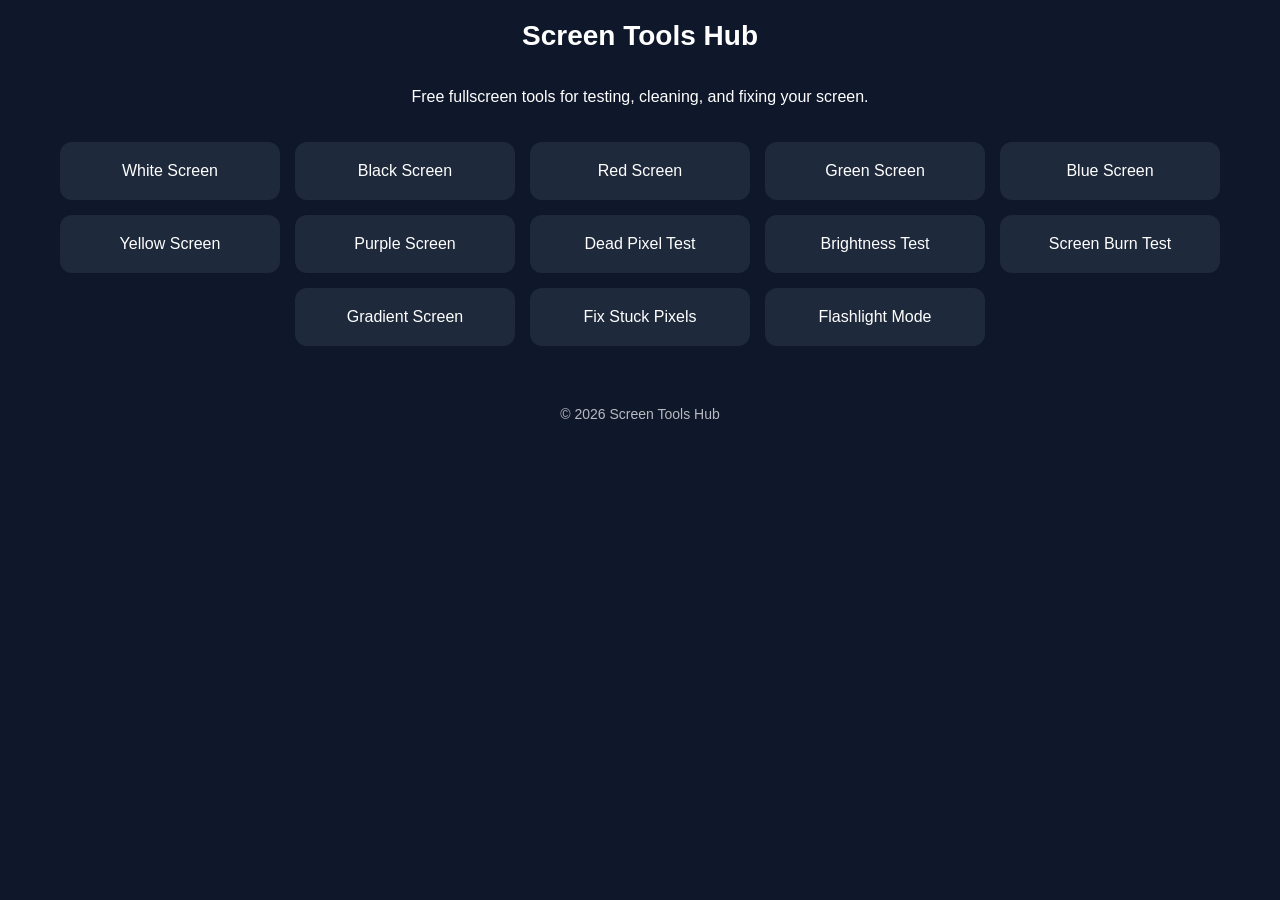
<file: index.html>
<!DOCTYPE html>
<html>
<head>
<title>Screen Tools Hub</title>
<meta name="viewport" content="width=device-width, initial-scale=1.0">
<link rel="stylesheet" href="style.css">
</head>

<body>

<div class="header">Screen Tools Hub</div>

<p>Free fullscreen tools for testing, cleaning, and fixing your screen.</p>

<div class="grid">

  <!-- Basic Colors -->
  <a class="card" href="white-screen.html">White Screen</a>
  <a class="card" href="black-screen.html">Black Screen</a>
  <a class="card" href="red-screen.html">Red Screen</a>
  <a class="card" href="green-screen.html">Green Screen</a>
  <a class="card" href="blue-screen.html">Blue Screen</a>
  <a class="card" href="yellow-screen.html">Yellow Screen</a>
  <a class="card" href="purple-screen.html">Purple Screen</a>

  <!-- Testing Tools -->
  <a class="card" href="dead-pixel.html">Dead Pixel Test</a>
  <a class="card" href="brightness-test.html">Brightness Test</a>
  <a class="card" href="burn-test.html">Screen Burn Test</a>

  <!-- Advanced Tools -->
  <a class="card" href="gradient-screen.html">Gradient Screen</a>
  <a class="card" href="flicker-screen.html">Fix Stuck Pixels</a>
  <a class="card" href="flashlight.html">Flashlight Mode</a>

</div>

<footer style="margin-top:40px; font-size:14px; opacity:0.7;">
  <p>© 2026 Screen Tools Hub</p>
</footer>

</body>
</html>
</file>
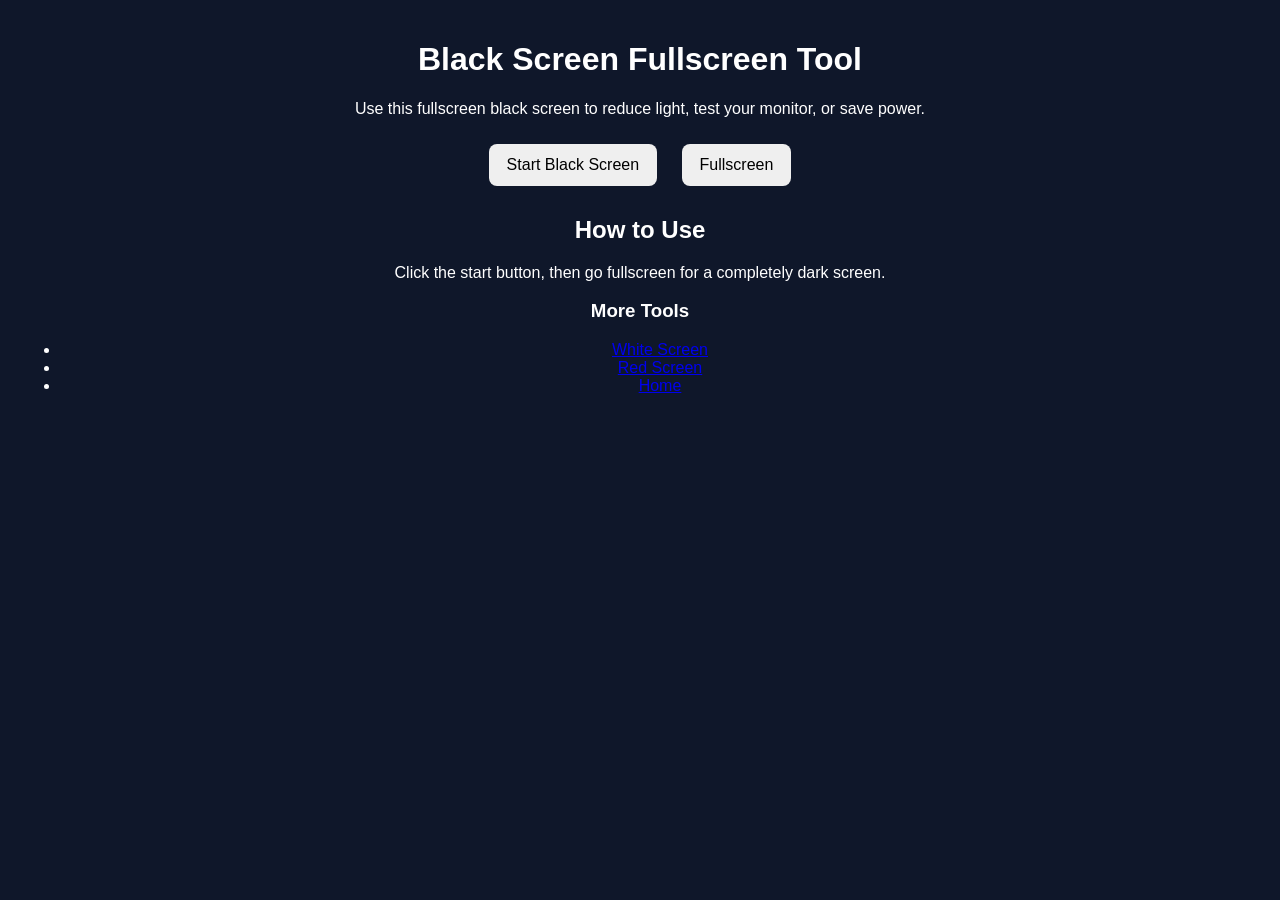
<file: black-screen.html>
<!DOCTYPE html>
<html>
<head>
<title>Black Screen Tool</title>
<link rel="stylesheet" href="style.css">
</head>

<body>

<div class="tool-container">

<h1>Black Screen Fullscreen Tool</h1>

<p>Use this fullscreen black screen to reduce light, test your monitor, or save power.</p>

<button onclick="setColor('black')">Start Black Screen</button>
<button onclick="toggleFullscreen()">Fullscreen</button>

<div id="screen"></div>

<h2>How to Use</h2>
<p>Click the start button, then go fullscreen for a completely dark screen.</p>

<h3>More Tools</h3>
<ul>
<li><a href="white-screen.html">White Screen</a></li>
<li><a href="red-screen.html">Red Screen</a></li>
<li><a href="index.html">Home</a></li>
</ul>

</div>

<script src="script.js"></script>

</body>
</html>
</file>
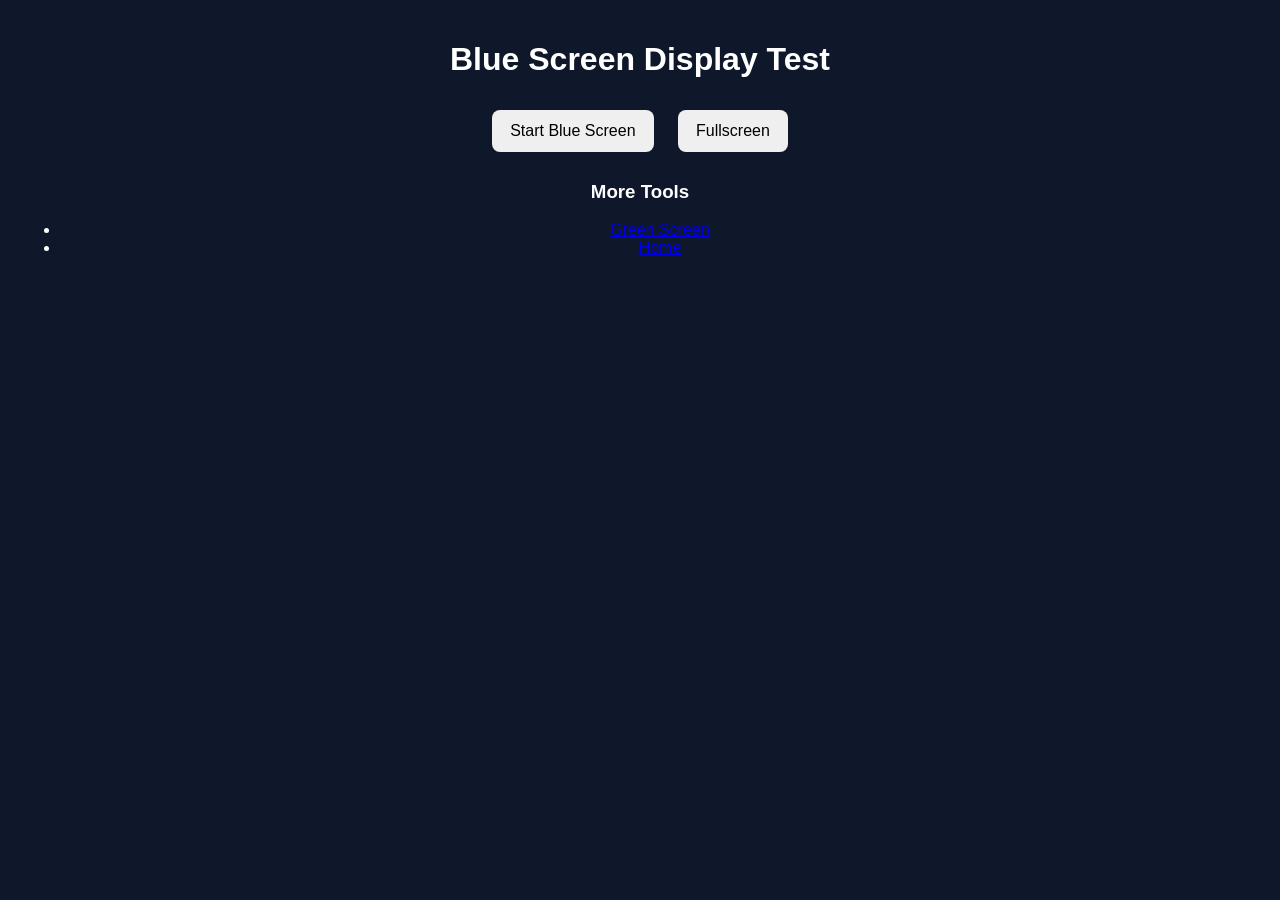
<file: blue-screen.html>
<!DOCTYPE html>
<html>
<head>
<title>Blue Screen Tool</title>
<link rel="stylesheet" href="style.css">
</head>
<body>
<div class="tool-container">
<h1>Blue Screen Display Test</h1>
<button onclick="setColor('blue')">Start Blue Screen</button>
<button onclick="toggleFullscreen()">Fullscreen</button>
<div id="screen"></div>
<h3>More Tools</h3>
<ul>
<li><a href="green-screen.html">Green Screen</a></li>
<li><a href="index.html">Home</a></li>
</ul>
</div>
<script src="script.js"></script>
</body>
</html>
</file>
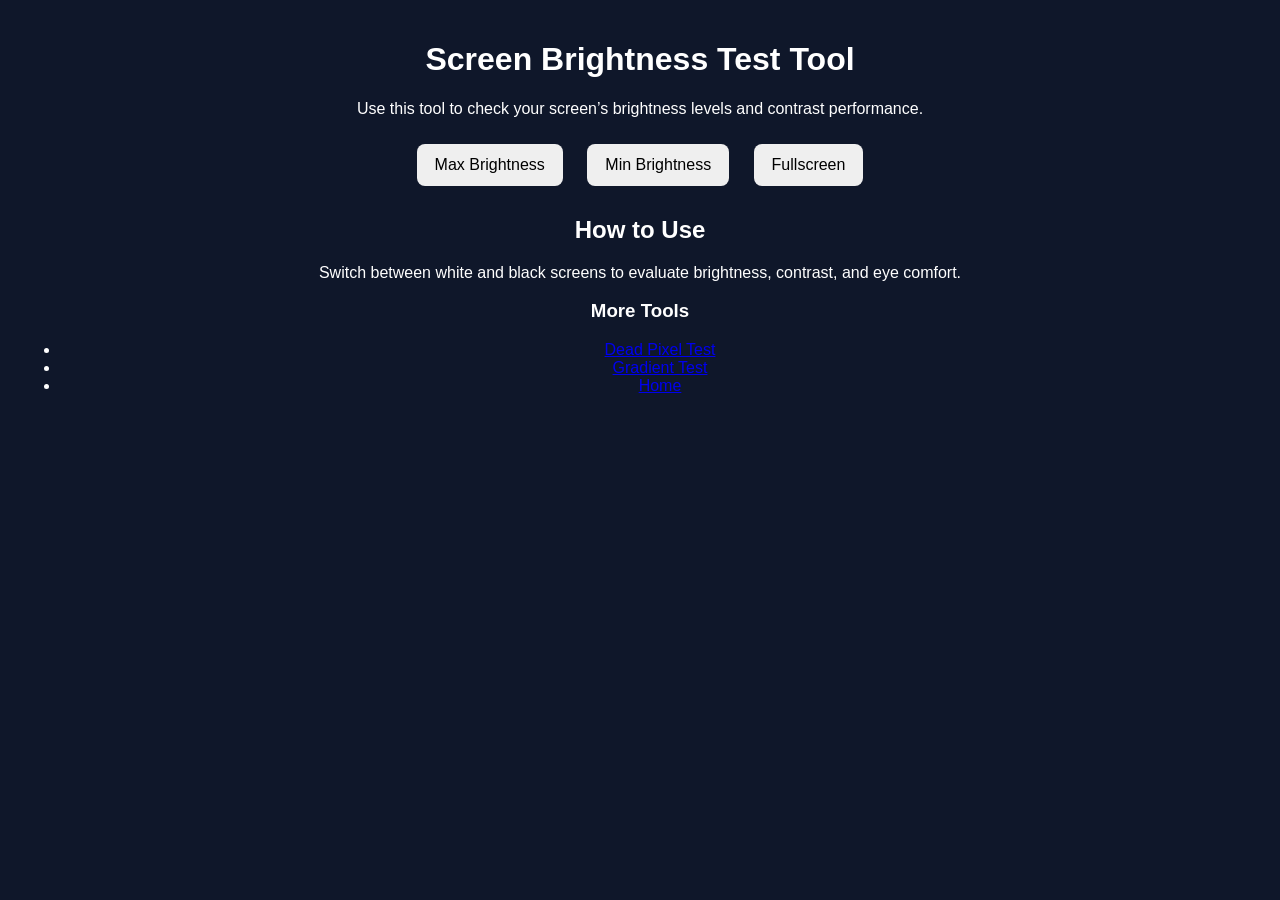
<file: brightness-test.html>
<!DOCTYPE html>
<html>
<head>
<title>Screen Brightness Test</title>
<link rel="stylesheet" href="style.css">
</head>

<body>

<div class="tool-container">

<h1>Screen Brightness Test Tool</h1>

<p>Use this tool to check your screen’s brightness levels and contrast performance.</p>

<button onclick="setColor('white')">Max Brightness</button>
<button onclick="setColor('black')">Min Brightness</button>
<button onclick="toggleFullscreen()">Fullscreen</button>

<div id="screen"></div>

<h2>How to Use</h2>
<p>Switch between white and black screens to evaluate brightness, contrast, and eye comfort.</p>

<h3>More Tools</h3>
<ul>
<li><a href="dead-pixel.html">Dead Pixel Test</a></li>
<li><a href="gradient-screen.html">Gradient Test</a></li>
<li><a href="index.html">Home</a></li>
</ul>

</div>

<script src="script.js"></script>

</body>
</html>
</file>
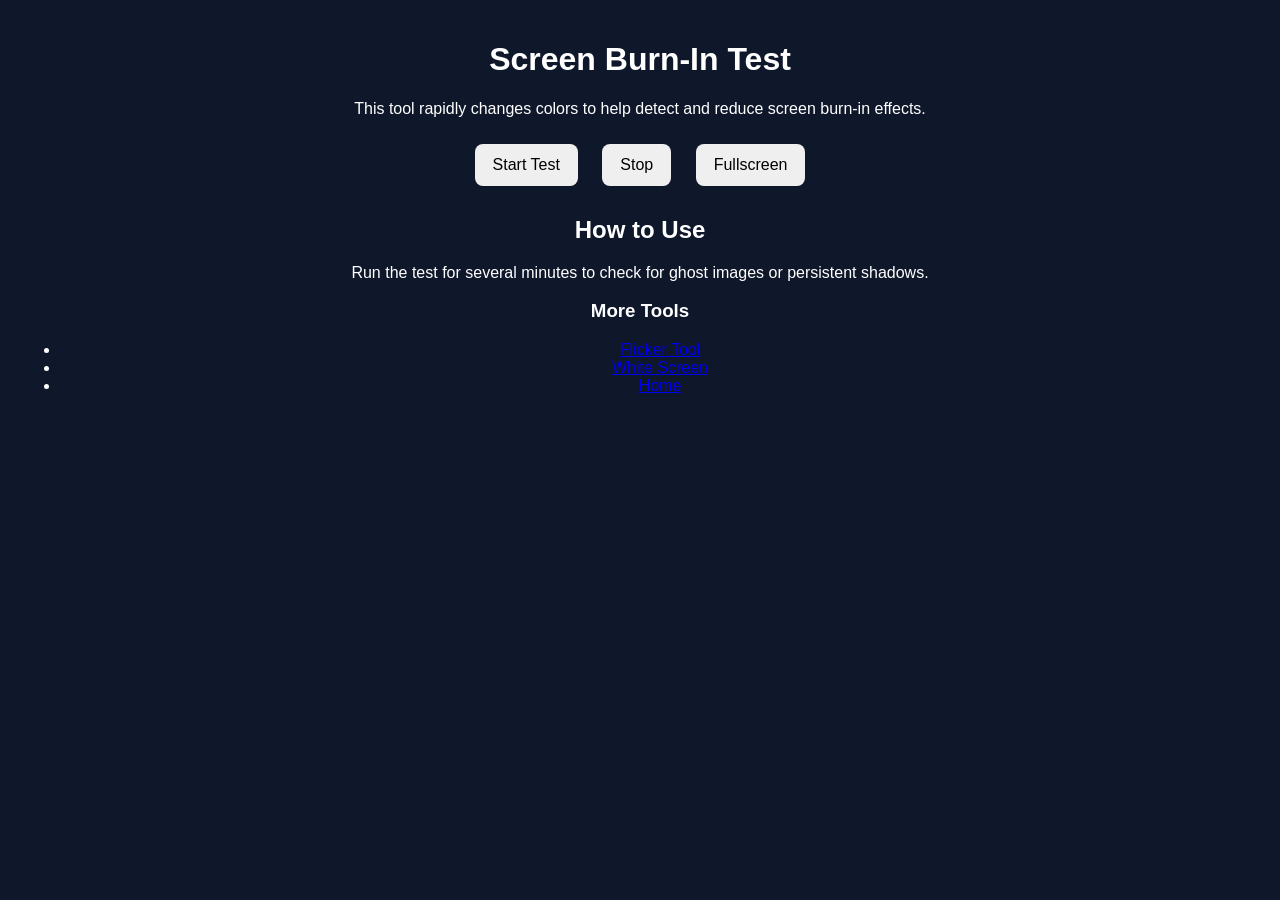
<file: burn-test.html>
<!DOCTYPE html>
<html>
<head>
<title>Screen Burn Test</title>
<link rel="stylesheet" href="style.css">
</head>

<body>

<div class="tool-container">

<h1>Screen Burn-In Test</h1>

<p>This tool rapidly changes colors to help detect and reduce screen burn-in effects.</p>

<button onclick="startFlicker()">Start Test</button>
<button onclick="stopFlicker()">Stop</button>
<button onclick="toggleFullscreen()">Fullscreen</button>

<div id="screen"></div>

<h2>How to Use</h2>
<p>Run the test for several minutes to check for ghost images or persistent shadows.</p>

<h3>More Tools</h3>
<ul>
<li><a href="flicker-screen.html">Flicker Tool</a></li>
<li><a href="white-screen.html">White Screen</a></li>
<li><a href="index.html">Home</a></li>
</ul>

</div>

<script src="script.js"></script>

</body>
</html>
</file>
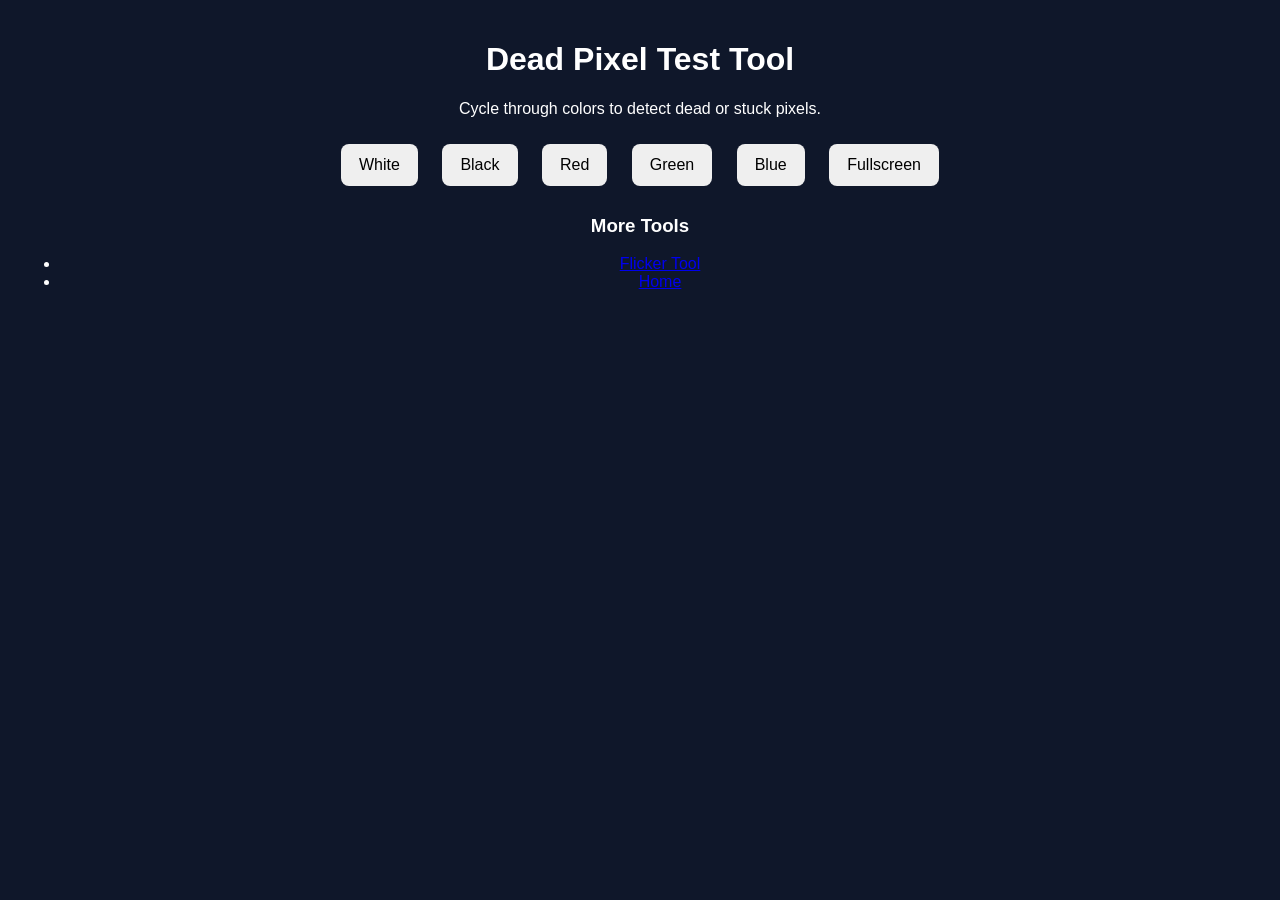
<file: dead-pixel.html>
<!DOCTYPE html>
<html>
<head>
<title>Dead Pixel Test</title>
<link rel="stylesheet" href="style.css">
</head>
<body>
<div class="tool-container">
<h1>Dead Pixel Test Tool</h1>

<p>Cycle through colors to detect dead or stuck pixels.</p>

<button onclick="setColor('white')">White</button>
<button onclick="setColor('black')">Black</button>
<button onclick="setColor('red')">Red</button>
<button onclick="setColor('green')">Green</button>
<button onclick="setColor('blue')">Blue</button>
<button onclick="toggleFullscreen()">Fullscreen</button>

<div id="screen"></div>

<h3>More Tools</h3>
<ul>
<li><a href="flicker-screen.html">Flicker Tool</a></li>
<li><a href="index.html">Home</a></li>
</ul>
</div>
<script src="script.js"></script>
</body>
</html>
</file>
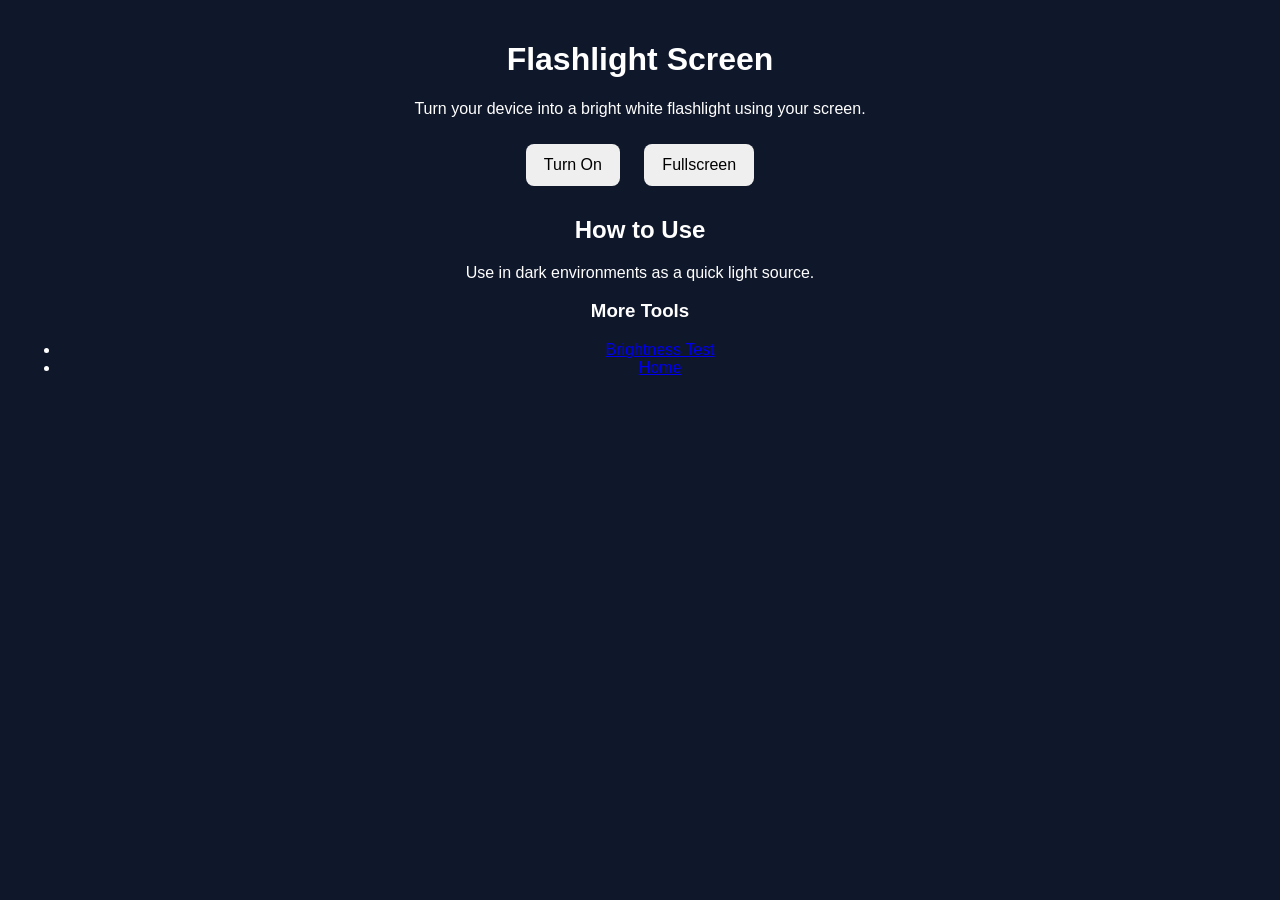
<file: flashlight.html>
<!DOCTYPE html>
<html>
<head>
<title>Flashlight Screen Tool</title>
<link rel="stylesheet" href="style.css">
</head>

<body>

<div class="tool-container">

<h1>Flashlight Screen</h1>

<p>Turn your device into a bright white flashlight using your screen.</p>

<button onclick="setColor('white')">Turn On</button>
<button onclick="toggleFullscreen()">Fullscreen</button>

<div id="screen"></div>

<h2>How to Use</h2>
<p>Use in dark environments as a quick light source.</p>

<h3>More Tools</h3>
<ul>
<li><a href="brightness-test.html">Brightness Test</a></li>
<li><a href="index.html">Home</a></li>
</ul>

</div>

<script src="script.js"></script>

</body>
</html>
</file>
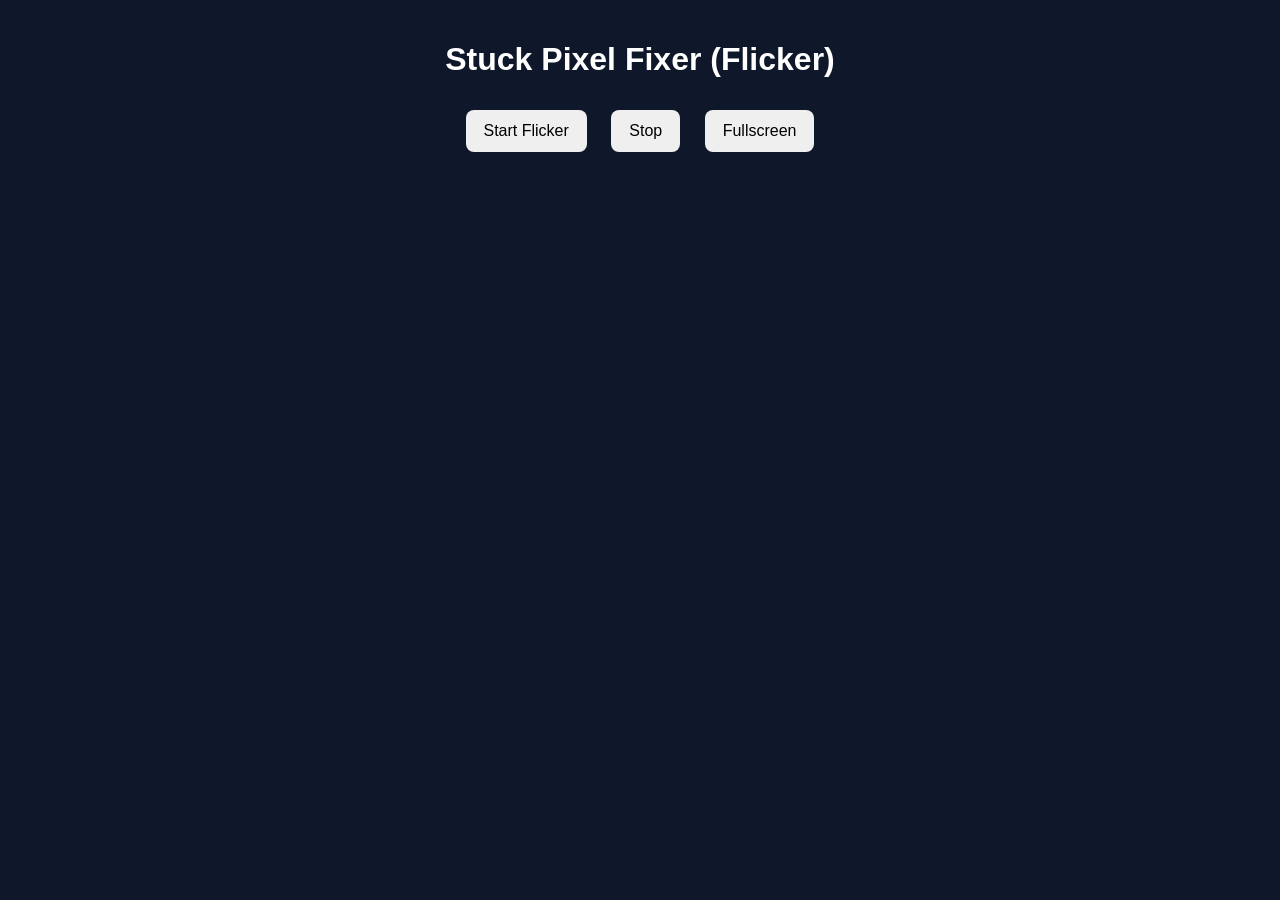
<file: flicker-screen.html>
<!DOCTYPE html>
<html>
<head>
<title>Flicker Screen Tool</title>
<link rel="stylesheet" href="style.css">
</head>
<body>
<div class="tool-container">
<h1>Stuck Pixel Fixer (Flicker)</h1>

<button onclick="startFlicker()">Start Flicker</button>
<button onclick="stopFlicker()">Stop</button>
<button onclick="toggleFullscreen()">Fullscreen</button>

<div id="screen"></div>

</div>
<script src="script.js"></script>
</body>
</html>
</file>
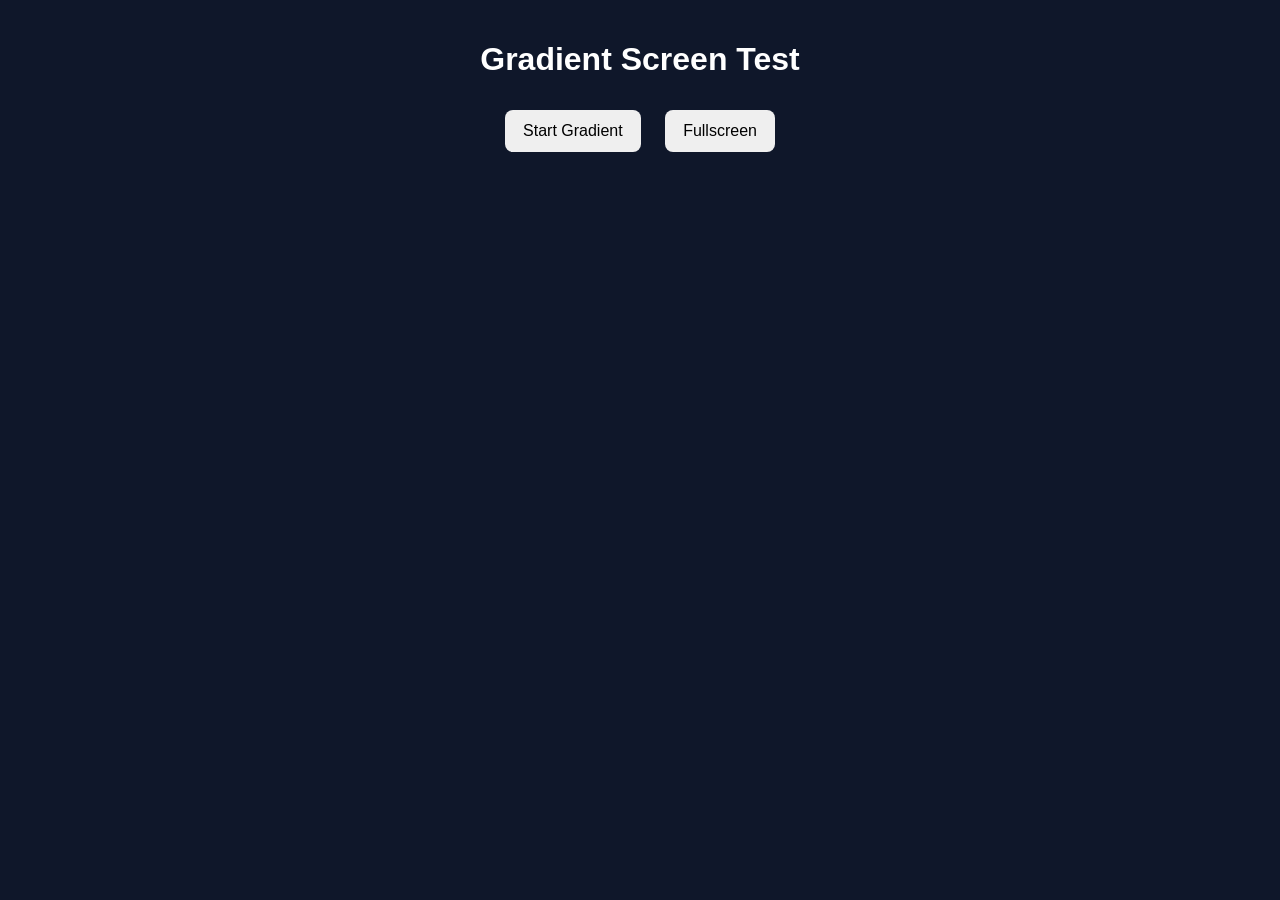
<file: gradient-screen.html>
<!DOCTYPE html>
<html>
<head>
<title>Gradient Screen</title>
<link rel="stylesheet" href="style.css">
</head>
<body>
<div class="tool-container">
<h1>Gradient Screen Test</h1>
<button onclick="setGradient()">Start Gradient</button>
<button onclick="toggleFullscreen()">Fullscreen</button>
<div id="screen"></div>
</div>
<script src="script.js"></script>
</body>
</html>
</file>
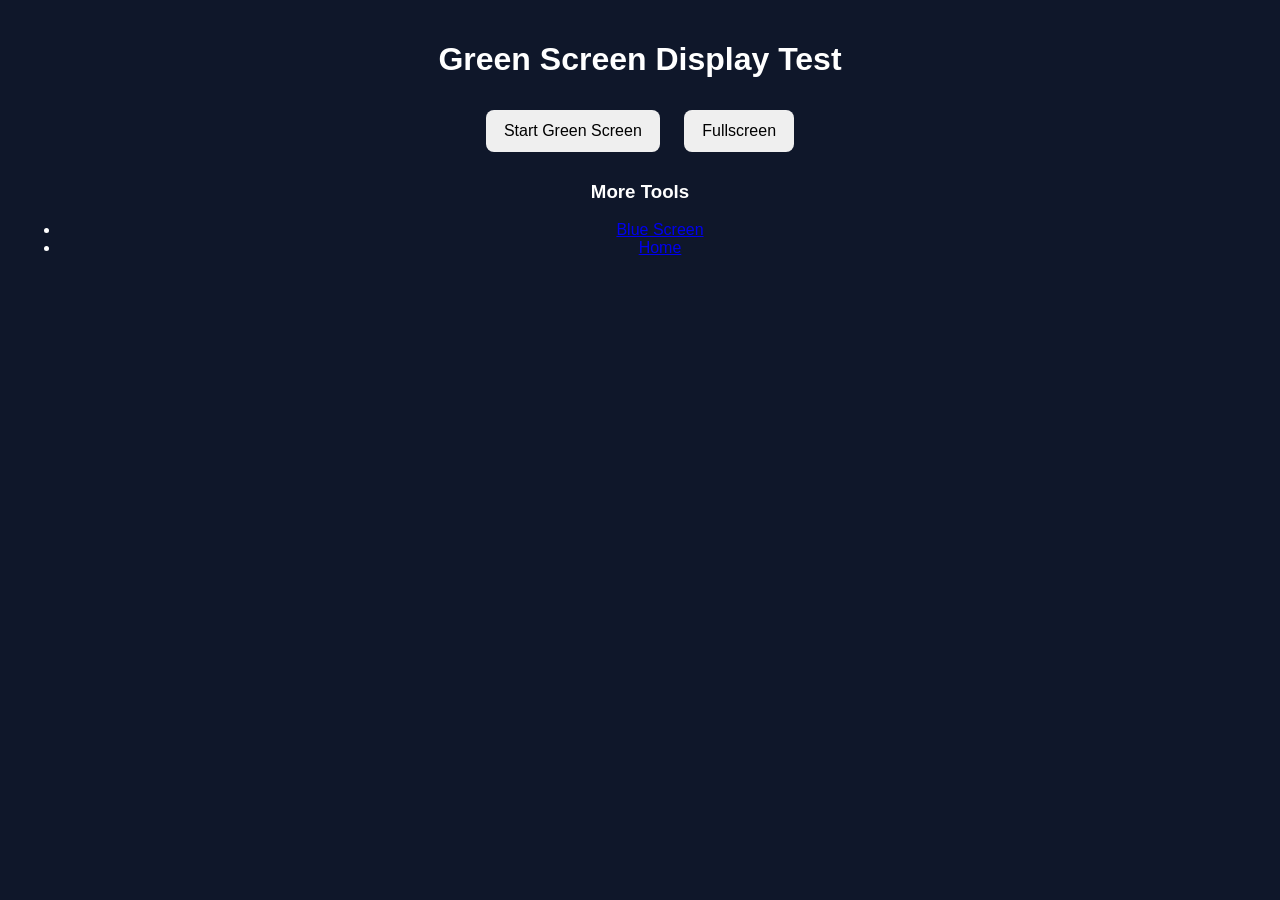
<file: green-screen.html>
<!DOCTYPE html>
<html>
<head>
<title>Green Screen Tool</title>
<link rel="stylesheet" href="style.css">
</head>
<body>
<div class="tool-container">
<h1>Green Screen Display Test</h1>
<button onclick="setColor('green')">Start Green Screen</button>
<button onclick="toggleFullscreen()">Fullscreen</button>
<div id="screen"></div>
<h3>More Tools</h3>
<ul>
<li><a href="blue-screen.html">Blue Screen</a></li>
<li><a href="index.html">Home</a></li>
</ul>
</div>
<script src="script.js"></script>
</body>
</html>
</file>
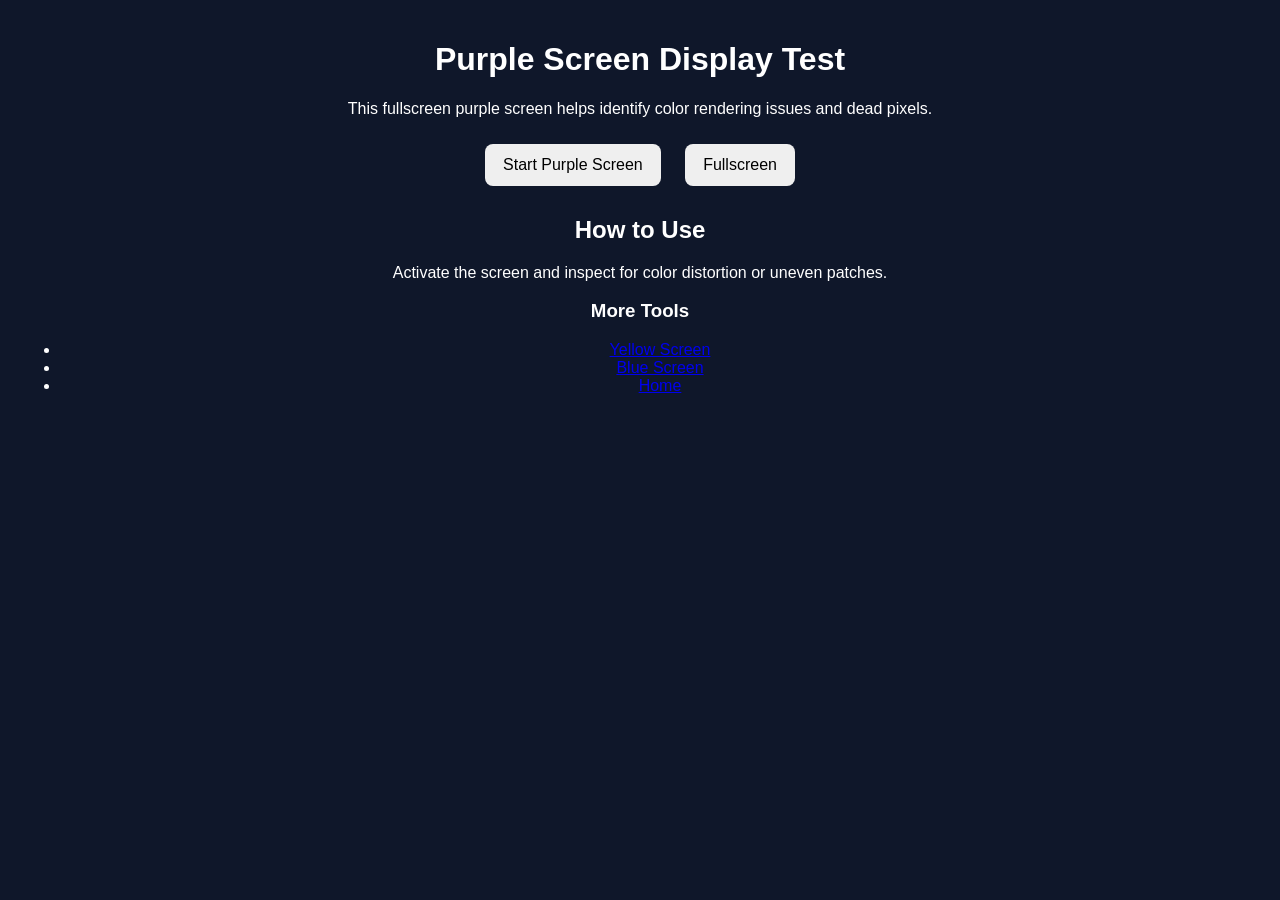
<file: purple-screen.html>
<!DOCTYPE html>
<html>
<head>
<title>Purple Screen Tool</title>
<link rel="stylesheet" href="style.css">
</head>

<body>

<div class="tool-container">

<h1>Purple Screen Display Test</h1>

<p>This fullscreen purple screen helps identify color rendering issues and dead pixels.</p>

<button onclick="setColor('purple')">Start Purple Screen</button>
<button onclick="toggleFullscreen()">Fullscreen</button>

<div id="screen"></div>

<h2>How to Use</h2>
<p>Activate the screen and inspect for color distortion or uneven patches.</p>

<h3>More Tools</h3>
<ul>
<li><a href="yellow-screen.html">Yellow Screen</a></li>
<li><a href="blue-screen.html">Blue Screen</a></li>
<li><a href="index.html">Home</a></li>
</ul>

</div>

<script src="script.js"></script>

</body>
</html>
</file>
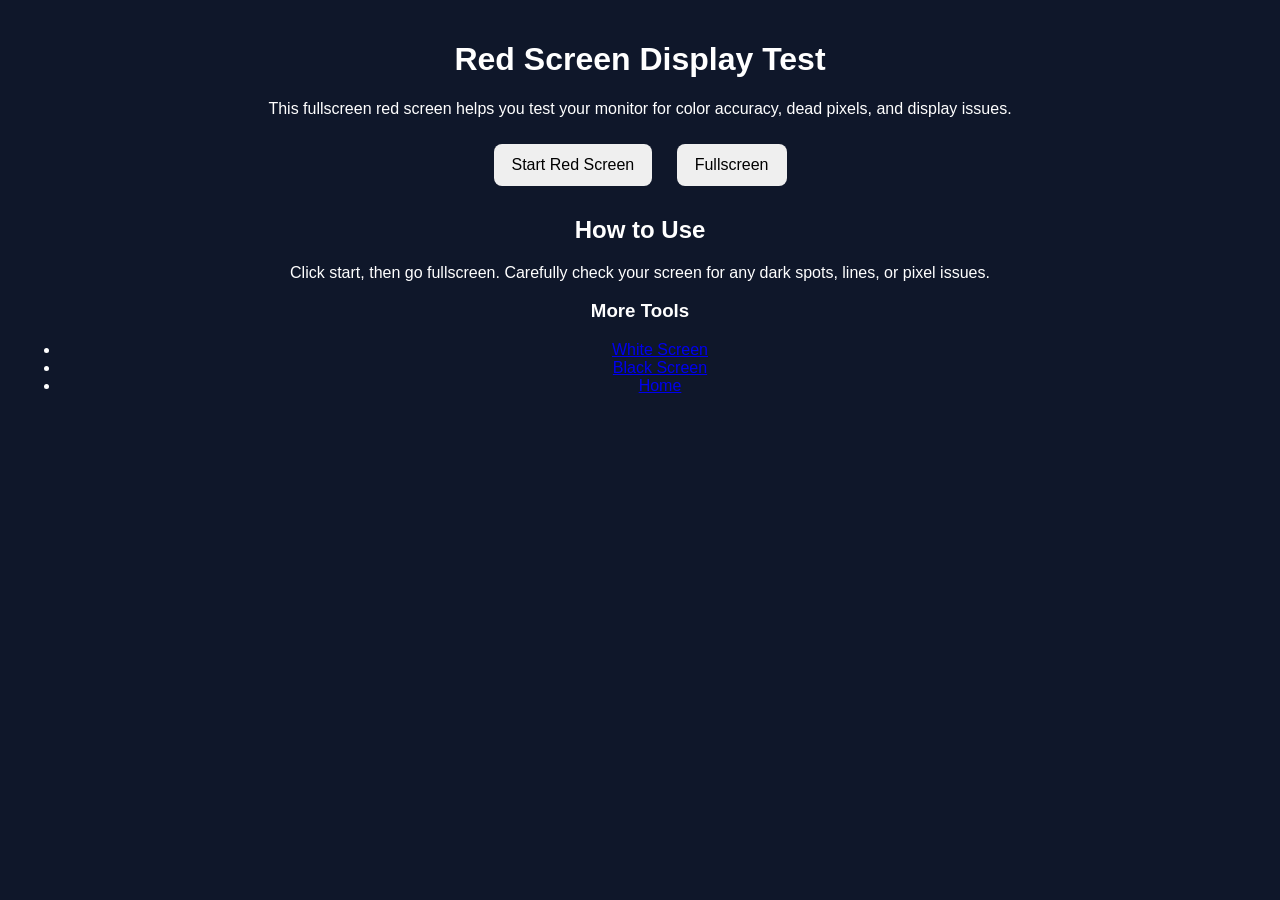
<file: red-screen.html>
<!DOCTYPE html>
<html>
<head>
<title>Red Screen Tool</title>
<link rel="stylesheet" href="style.css">
</head>

<body>

<div class="tool-container">

<h1>Red Screen Display Test</h1>

<p>This fullscreen red screen helps you test your monitor for color accuracy, dead pixels, and display issues.</p>

<button onclick="setColor('red')">Start Red Screen</button>
<button onclick="toggleFullscreen()">Fullscreen</button>

<div id="screen"></div>

<h2>How to Use</h2>
<p>Click start, then go fullscreen. Carefully check your screen for any dark spots, lines, or pixel issues.</p>

<h3>More Tools</h3>
<ul>
<li><a href="white-screen.html">White Screen</a></li>
<li><a href="black-screen.html">Black Screen</a></li>
<li><a href="index.html">Home</a></li>
</ul>

</div>

<script src="script.js"></script>

</body>
</html>
</file>
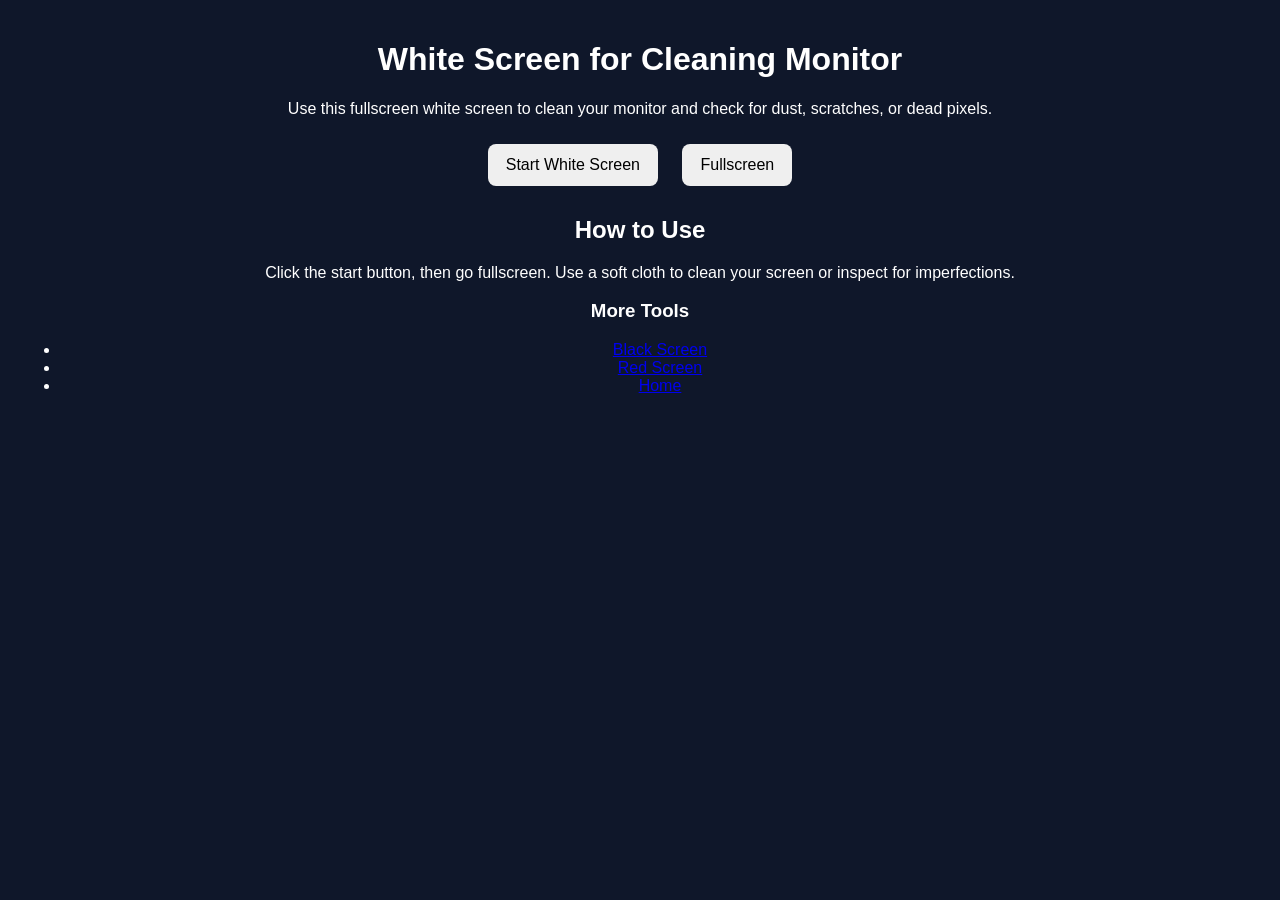
<file: white-screen.html>
<!DOCTYPE html>
<html>
<head>
<title>White Screen Tool</title>
<link rel="stylesheet" href="style.css">
</head>

<body>

<div class="tool-container">

<h1>White Screen for Cleaning Monitor</h1>

<p>Use this fullscreen white screen to clean your monitor and check for dust, scratches, or dead pixels.</p>

<button onclick="setColor('white')">Start White Screen</button>
<button onclick="toggleFullscreen()">Fullscreen</button>

<div id="screen"></div>

<h2>How to Use</h2>
<p>Click the start button, then go fullscreen. Use a soft cloth to clean your screen or inspect for imperfections.</p>

<h3>More Tools</h3>
<ul>
<li><a href="black-screen.html">Black Screen</a></li>
<li><a href="red-screen.html">Red Screen</a></li>
<li><a href="index.html">Home</a></li>
</ul>

</div>

<script src="script.js"></script>

</body>
</html>
</file>
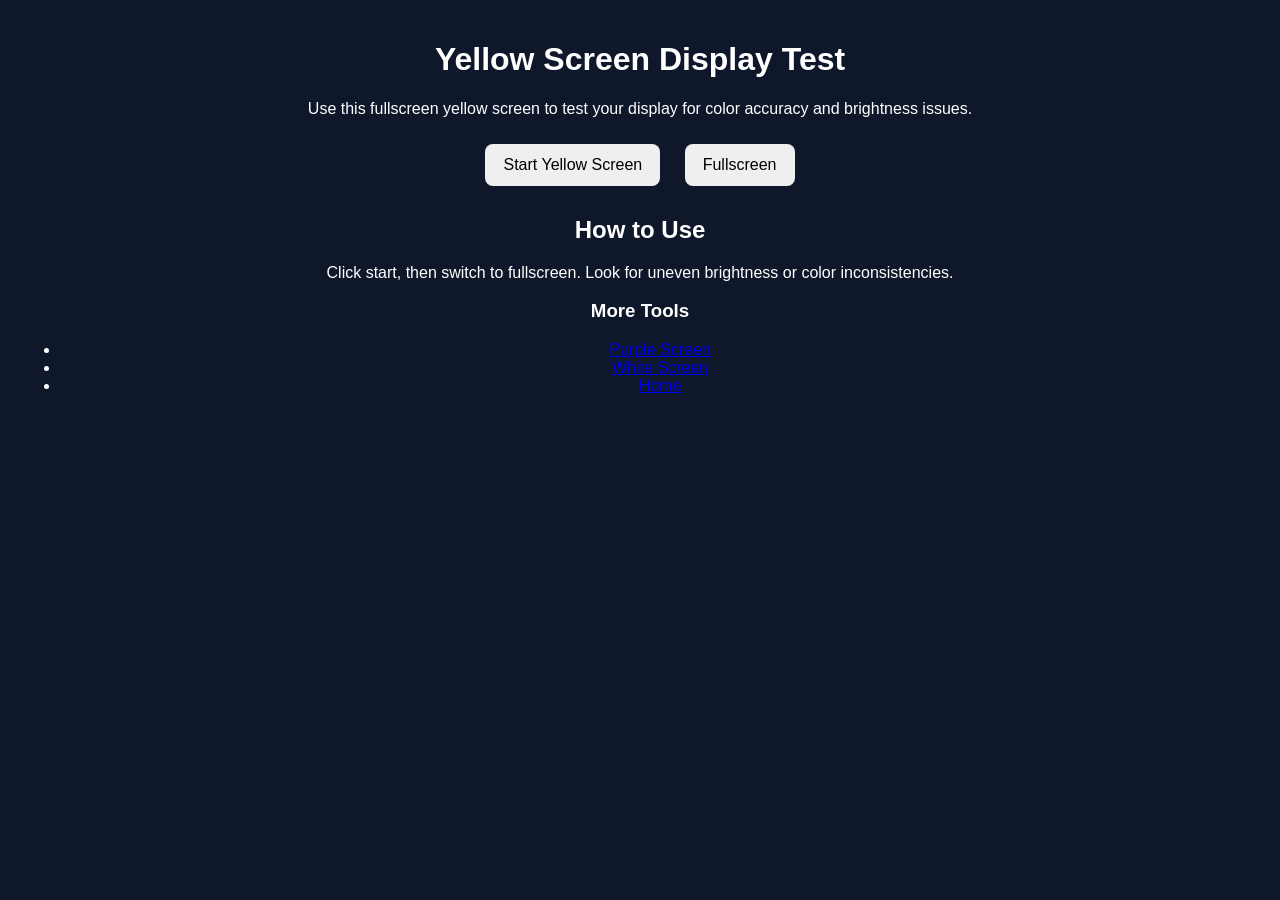
<file: yellow-screen.html>
<!DOCTYPE html>
<html>
<head>
<title>Yellow Screen Tool</title>
<link rel="stylesheet" href="style.css">
</head>

<body>

<div class="tool-container">

<h1>Yellow Screen Display Test</h1>

<p>Use this fullscreen yellow screen to test your display for color accuracy and brightness issues.</p>

<button onclick="setColor('yellow')">Start Yellow Screen</button>
<button onclick="toggleFullscreen()">Fullscreen</button>

<div id="screen"></div>

<h2>How to Use</h2>
<p>Click start, then switch to fullscreen. Look for uneven brightness or color inconsistencies.</p>

<h3>More Tools</h3>
<ul>
<li><a href="purple-screen.html">Purple Screen</a></li>
<li><a href="white-screen.html">White Screen</a></li>
<li><a href="index.html">Home</a></li>
</ul>

</div>

<script src="script.js"></script>

</body>
</html>
</file>
<file: style.css>
body {
  margin: 0;
  font-family: Arial, sans-serif;
  background: #0f172a;
  color: #ffffff;
  text-align: center;
}

/* Header */
.header {
  padding: 20px;
  font-size: 28px;
  font-weight: bold;
}

/* Grid layout */
.grid {
  display: flex;
  flex-wrap: wrap;
  justify-content: center;
  gap: 15px;
  padding: 20px;
}

/* Tool cards */
.card {
  background: #1e293b;
  padding: 20px;
  border-radius: 12px;
  width: 180px;
  text-decoration: none;
  color: white;
  transition: 0.2s;
}

.card:hover {
  transform: scale(1.05);
  background: #334155;
}

/* Tool page */
.tool-container {
  padding: 20px;
}

button {
  padding: 12px 18px;
  margin: 10px;
  border: none;
  border-radius: 8px;
  cursor: pointer;
  font-size: 16px;
}

/* Fullscreen layer */
#screen {
  position: fixed;
  top: 0;
  left: 0;
  width: 100%;
  height: 100%;
  z-index: -1;
}
</file>
